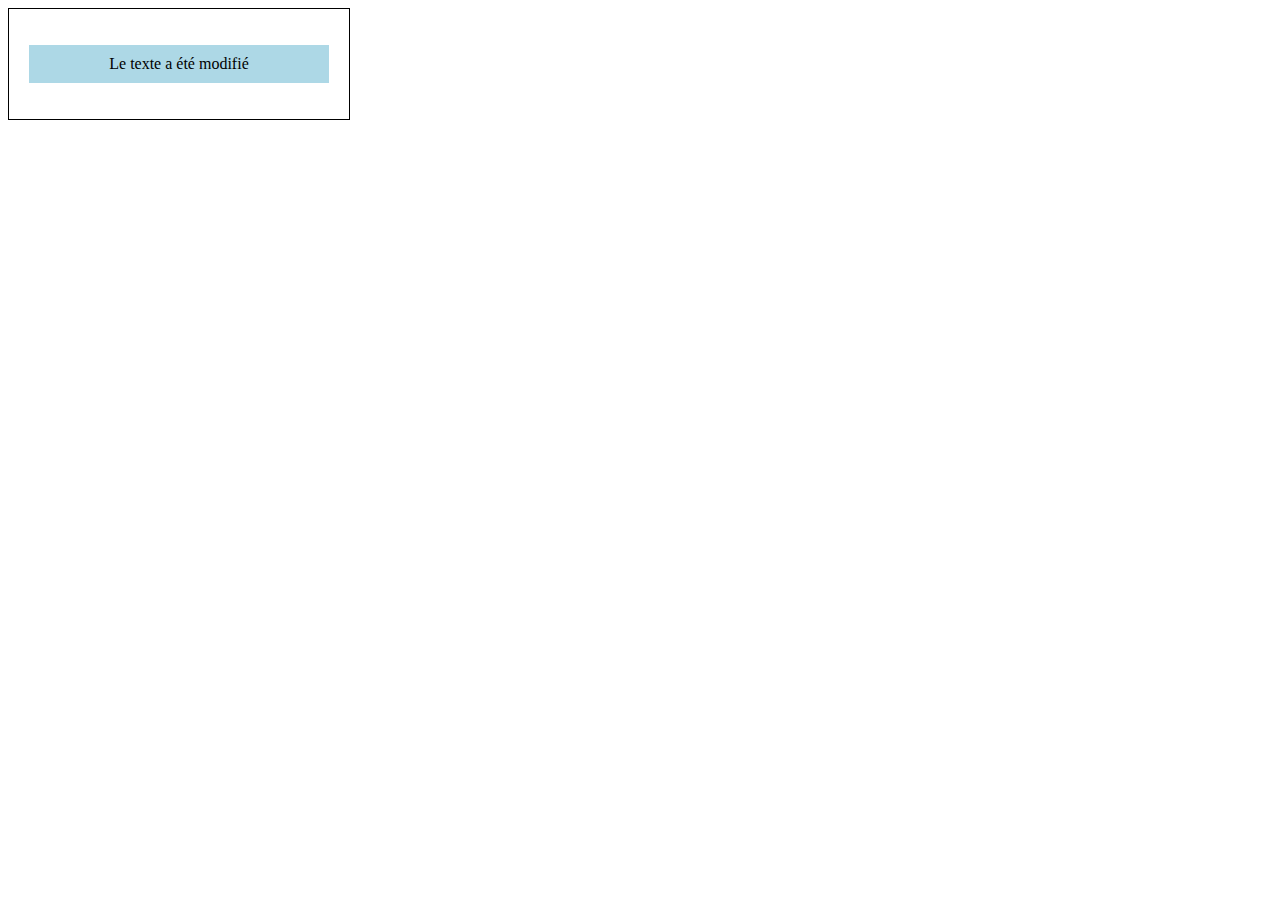
<file: EX1/index.html>
<!DOCTYPE html>
<html lang="fr">
<head>
  <meta charset="UTF-8">
  <title>Exercice DOM</title>
  <script defer src="script.js"></script>
  <style>
    .maDiv {
      border: 1px solid black;
      padding: 20px;
      width: 300px;
      cursor: pointer;
    }
    p {
      padding: 10px;
    }
  </style>
</head>
<body>
</body>
</html>
</file>
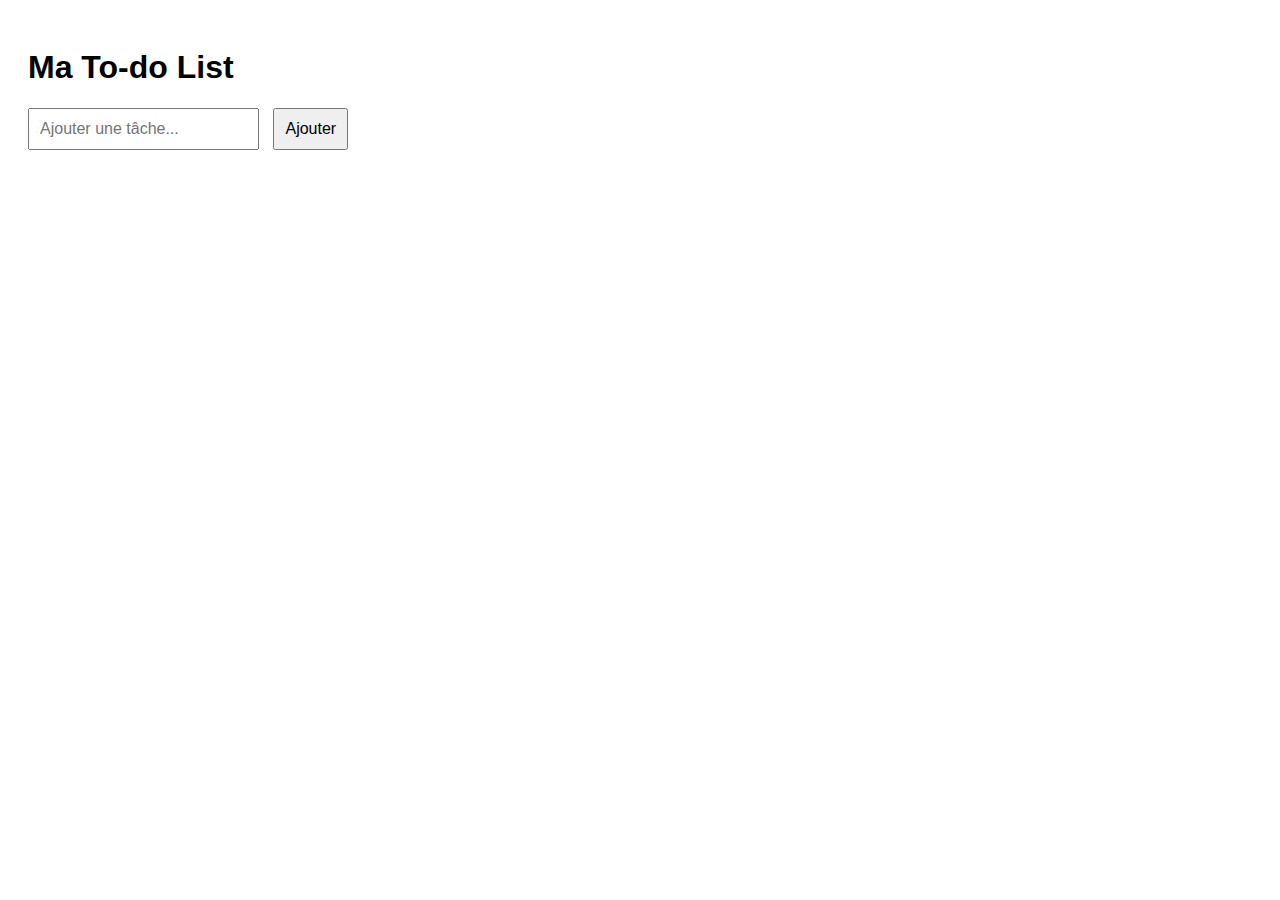
<file: EX2/index.html>
<!DOCTYPE html>
<html lang="fr">
<head>
  <meta charset="UTF-8">
  <title>To-Do List</title>
  <link rel="stylesheet" href="style.css">
  <script defer src="script.js"></script>
</head>
<body>
  <h1>Ma To-do List</h1>
  <form id="todo-form">
    <input type="text" id="task-input" placeholder="Ajouter une tâche..." required>
    <button type="submit">Ajouter</button>
  </form>
  <ul id="task-list"></ul>
</body>
</html>
</file>
<file: EX2/style.css>
body {
  font-family: Arial, sans-serif;
  padding: 20px;
}

form {
  margin-bottom: 20px;
}

input, button {
  padding: 10px;
  font-size: 16px;
}

ul {
  list-style-type: none;
  padding: 0;
}

li {
  background: #f0f0f0;
  padding: 10px;
  margin-bottom: 10px;
  display: flex;
  justify-content: space-between;
  align-items: center;
}

li.accomplie {
  text-decoration: line-through;
  background-color: #d3ffd3;
}

button {
  margin-left: 10px;
}
</file>
